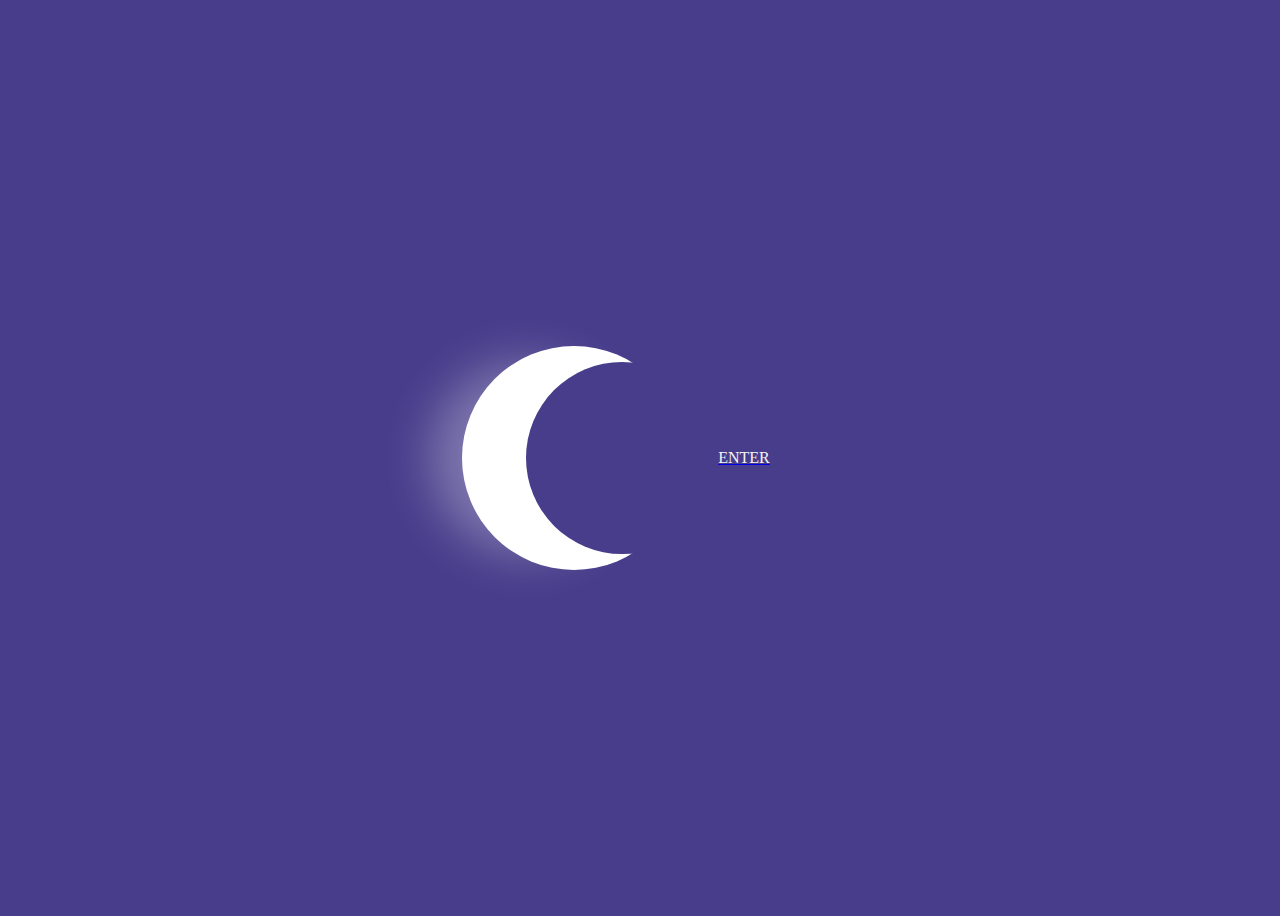
<file: index.html>
<!DOCTYPE HTML>
    <html>
        <head>
        <meta charset="utf8" >
        <link rel="stylesheet" href="moon.css">
        <meta name="viewport" content="width=device-width">
        </head>
        
        <body>
            
            <div class="moon">
                
            </div>
               
                <a href="about.html"><font color="whitesmoke">ENTER</font></a>
        </body>
        
        
        
    </html>
</file>
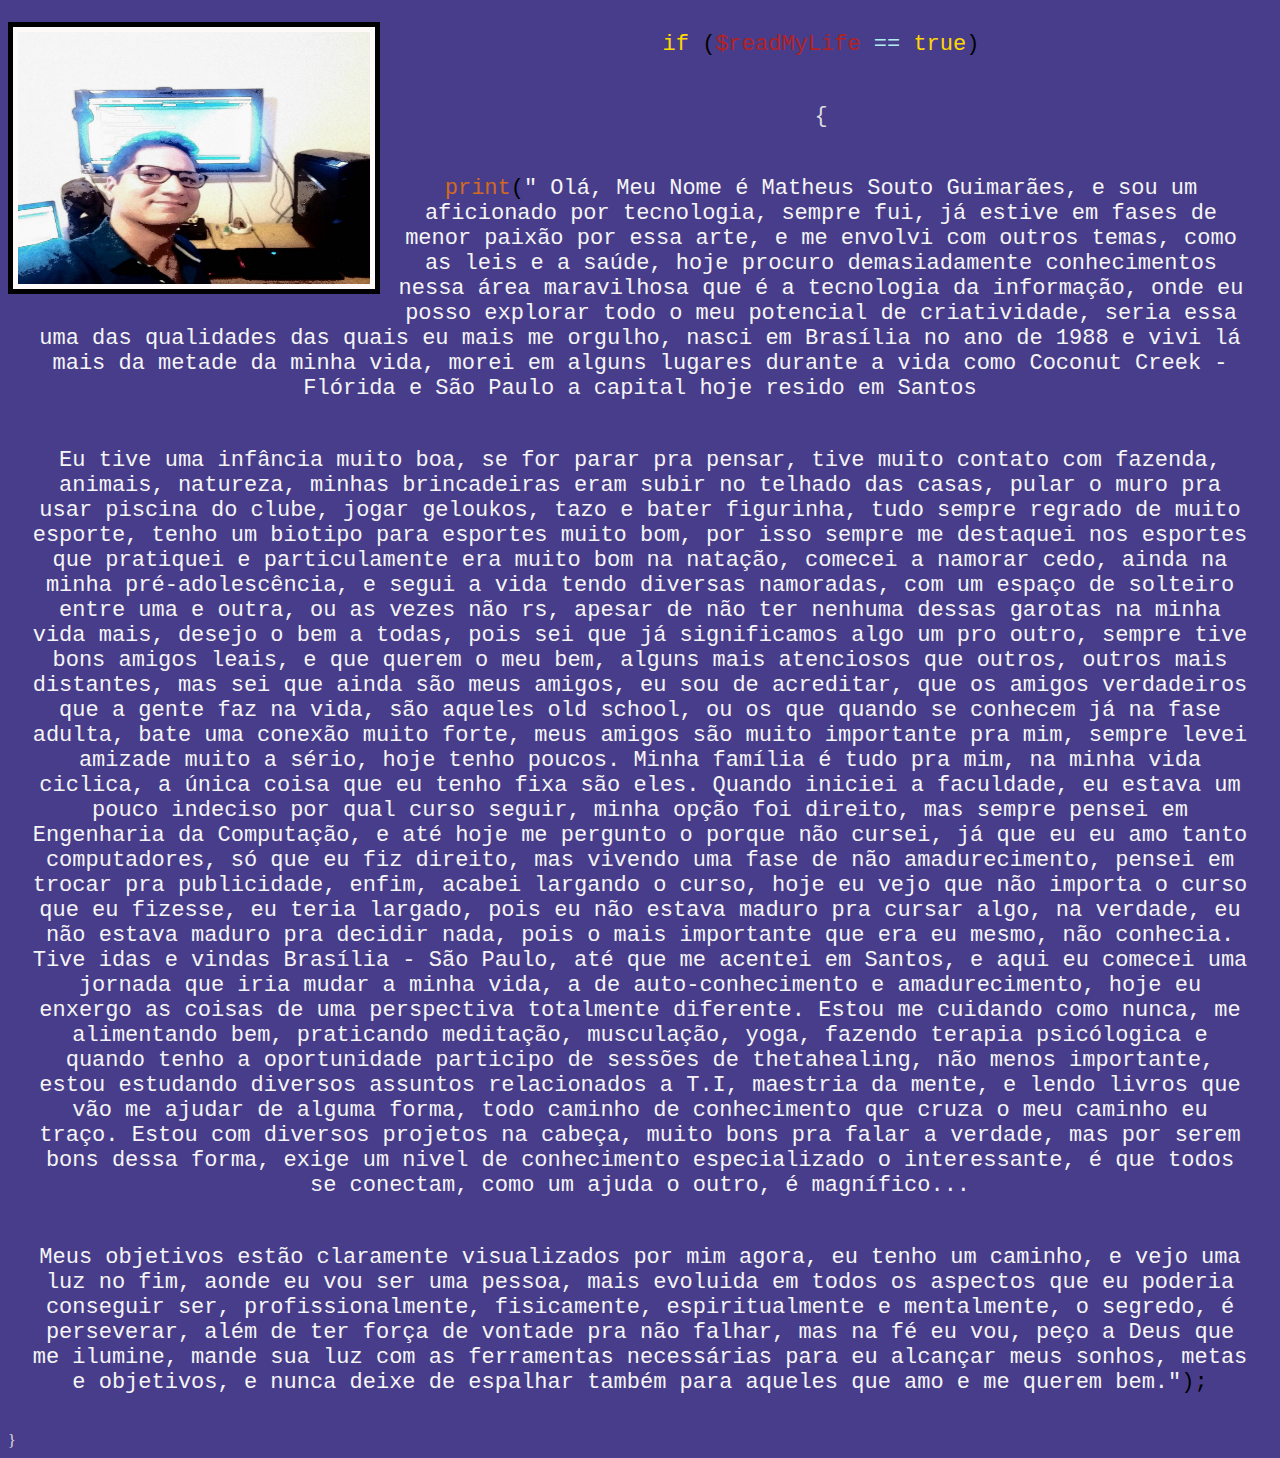
<file: about.html>
<!DOCTYPE HTML>
    <html>
        <head>
            <meta charset="utf-8">
            <title>ABOUT MATHEUS SOUTO GUIMARÃES</title>
            <link rel="stylesheet" href="estilos.css">
            <meta name="viewport" content="width=device-width">
        </head>
        
        <body>
            <div class="sobretotal" border="1">
           <div class="mtssouto">
  <img src="mtssouto.jpg" alt="Matheus Souto Guimrães" title="MTS SOUTO" width="352" height="252" />
 </div>
           
           <p>
               <font color="gold"> if </font><font color="black">(</font><font color="firebrick">$readMyLife</font><font color="PaleTurquoise"> ==</font><font color="gold"> true</font><font color="black">)</font> 
               <p><font color="gainsboro">{</font> </p>
               <p>
              <font color="chocolate">print</font><font color="black">(</font>" Olá, Meu Nome é Matheus Souto Guimarães, e sou um aficionado por tecnologia, sempre fui, já estive em fases de menor paixão por essa arte,
            e me envolvi com outros temas, como as leis e a saúde, hoje procuro demasiadamente conhecimentos nessa área maravilhosa que é a tecnologia da informação,
            onde eu posso explorar todo o meu potencial de criatividade, seria essa uma das qualidades das quais eu mais me orgulho, nasci em Brasília no ano de 1988 e
            vivi lá mais da metade da minha vida, morei em alguns lugares durante a vida como Coconut Creek - Flórida e São Paulo a capital
            hoje resido em Santos
               
               <p>Eu tive uma infância muito boa, se for parar pra pensar, tive muito contato com fazenda, animais, natureza, minhas brincadeiras eram subir no
               telhado das casas, pular o muro pra usar piscina do clube, jogar geloukos, tazo e bater figurinha, tudo sempre regrado de muito esporte,
               tenho um biotipo para esportes muito bom, por isso sempre me destaquei nos esportes que pratiquei e particulamente era muito bom na natação,
               comecei a namorar cedo, ainda na minha pré-adolescência, e segui a vida tendo diversas namoradas, com um espaço de solteiro entre uma e outra, ou as vezes não
               rs, apesar de não ter nenhuma dessas garotas na minha vida mais, desejo o bem a todas, pois sei que já significamos algo um pro outro, sempre tive bons amigos
               leais, e que querem o meu bem, alguns mais atenciosos que outros, outros mais distantes, mas sei que ainda são meus amigos, eu sou de acreditar, que os amigos
               verdadeiros que a gente faz na vida, são aqueles old school, ou os que quando se conhecem já na fase adulta, bate uma conexão muito forte, meus amigos
               são muito importante pra mim, sempre levei amizade muito a sério, hoje tenho poucos.
               Minha família é tudo pra mim, na minha vida ciclica, a única coisa que eu tenho fixa são eles.
               Quando iniciei a faculdade, eu estava um pouco indeciso por qual curso seguir, minha opção foi direito, mas sempre pensei em Engenharia da Computação, e até
               hoje me pergunto o porque não cursei, já que eu eu amo tanto computadores, só que eu fiz direito, mas vivendo uma fase de não amadurecimento, pensei em trocar
               pra publicidade, enfim, acabei largando o curso, hoje eu vejo que não importa o curso que eu fizesse, eu teria largado, pois eu não estava maduro pra cursar algo,
               na verdade, eu não estava maduro pra decidir nada, pois o mais importante que era eu mesmo, não conhecia.
               Tive idas e vindas Brasília - São Paulo, até que me acentei em Santos, e aqui eu comecei uma jornada que iria mudar a minha vida, a de auto-conhecimento
               e amadurecimento, hoje eu enxergo as coisas de uma perspectiva totalmente diferente.
               Estou me cuidando como nunca, me alimentando bem, praticando meditação, musculação, yoga, fazendo terapia psicólogica e quando tenho a oportunidade
               participo de sessões de thetahealing, não menos importante, estou estudando diversos assuntos relacionados a T.I, maestria da mente, e lendo livros que vão
               me ajudar de alguma forma, todo caminho de conhecimento que cruza o meu caminho eu traço.
               Estou com diversos projetos na cabeça, muito bons pra falar a verdade, mas por serem bons dessa forma, exige um nivel de conhecimento especializado
               o interessante, é que todos se conectam, como um ajuda o outro, é magnífico...
               </p>
               
               <p>
                Meus objetivos estão claramente visualizados por mim agora, eu tenho um caminho, e vejo uma luz no fim, aonde eu vou ser uma pessoa, mais evoluida
                em todos os aspectos que eu poderia conseguir ser, profissionalmente, fisicamente, espiritualmente e mentalmente, o segredo, é perseverar, além de ter força de vontade
                pra não falhar, mas na fé eu vou, peço a Deus que me ilumine, mande sua luz com as ferramentas necessárias para eu alcançar meus sonhos, metas e objetivos,
                e nunca deixe de espalhar também para aqueles que amo e me querem bem."<font color="black">);</font></p>
                <font color="gainsboro">}</font> 
            
            </div>
            
        </body>
        
    </html>
</file>
<file: moon.css>
body
{
    width: 100%;
    height: 100vh;
    background: darkslateblue;
    display: flex;
    justify-content: center;
    align-items: center;
    
    
    
}

.moon{
    background: darkslateblue;
    height: 12em;
    width: 12em;
    border-radius: 50%;
    box-shadow: -3em 0 0 1em white,
    -6em 0 3em rgba(255,255,255, 0.3);
    transform: rotate(-20deg) translateX((3em);
                                        
    
}
</file>
<file: estilos.css>
body{
    background-color: darkslateblue;
}
.sobretotal
{
    background: darkslateblue;
}


p
{
    padding: 10px 20px 15px;
    background-color: darkslateblue;
    text-align: center;
    font-size: 22px;
    color: whitesmoke;
    font-family: monospace;
    
}
.mtssouto img
{
    float: left;
    margin: 0px 10px 10px 0px;
    background-color: snow;
    border-color: red;
    border: 5px solid;
    text-align: center;
    padding: 5px;
    
}
}

.comando{
    color: gold;
    font-size: 22px;
    
}

.parenteses{
     color: grey;
     font-size: 22px;
}

.variavel{
    
    color: firebrick;
     font-size: 22px;
}

.igual{
    
    color: whitesmoke;
     font-size: 22px;
        
}
.bracket{
    color: grey;
    font-size: 22px

}
</file>
